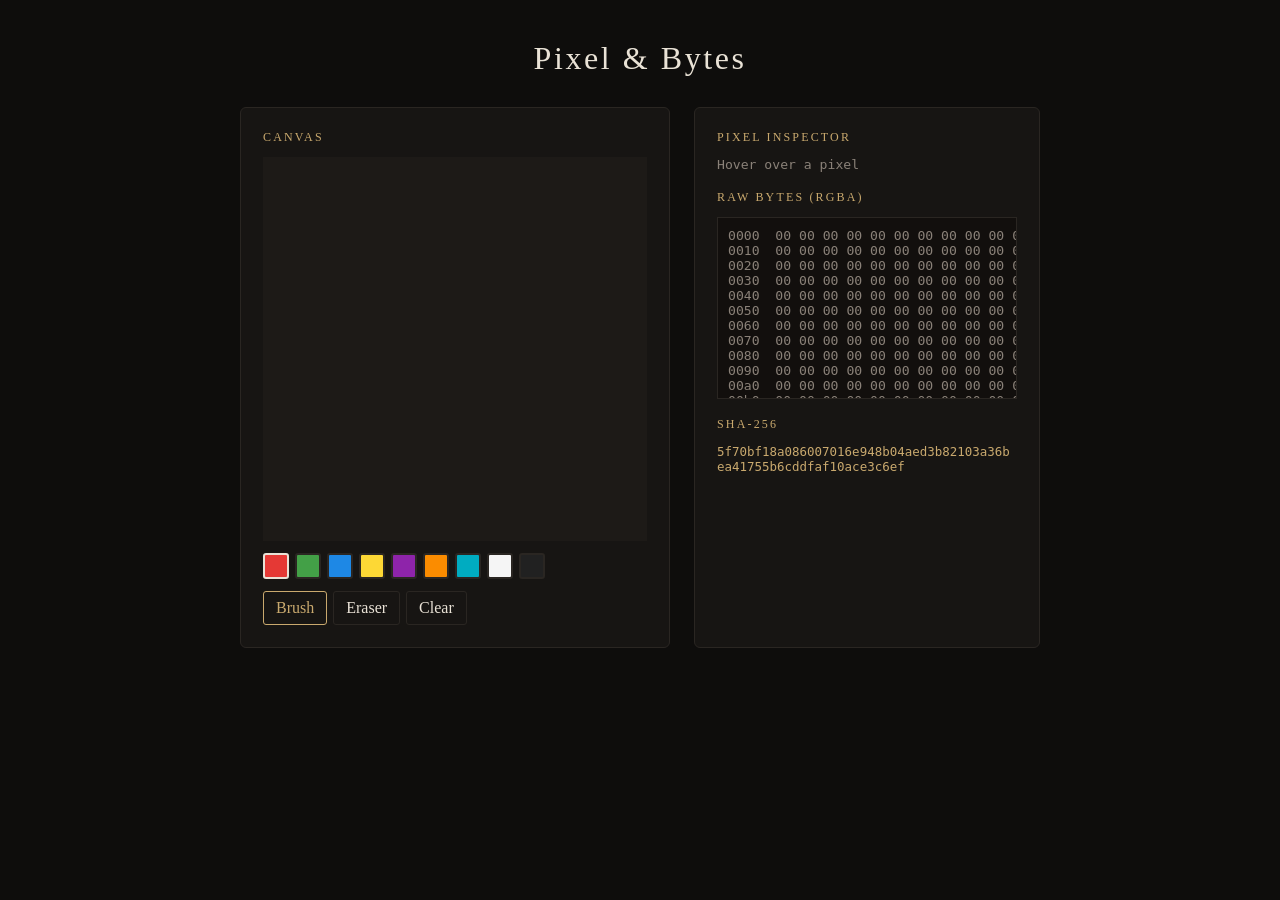
<file: index.html>
<!DOCTYPE html>
<html lang="en">
<head>
<meta charset="UTF-8">
<title>Pixel & Bytes</title>
<link rel="stylesheet" href="style.css">
</head>
<body>
<h1>Pixel & Bytes</h1>
<div class="wrap">
  <div class="card">
    <p class="label">Canvas</p>
    <canvas id="art" width="16" height="16"></canvas>
    <div class="swatches" id="swatches"></div>
    <div class="tools">
      <button id="brush" class="on">Brush</button>
      <button id="eraser">Eraser</button>
      <button id="clear">Clear</button>
    </div>
  </div>

  <div class="card side">
    <p class="label">Pixel Inspector</p>
    <div class="mono" id="info" style="margin-bottom:18px">Hover over a pixel</div>
    <p class="label">Raw Bytes (RGBA)</p>
    <pre class="mono" id="dump"></pre>
    <p class="label">SHA-256</p>
    <div class="hash" id="hash"></div>
  </div>
</div>
<script src="script.js"></script>
</body>
</html>
</file>
<file: style.css>
body { margin: 0; min-height: 100vh; background: #0e0d0c; color: #e9e2d6; font-family: Georgia, serif; padding: 40px 24px; box-sizing: border-box; }
h1 { text-align: center; font-weight: normal; letter-spacing: .08em; margin: 0 0 30px; }
.wrap { display: flex; flex-wrap: wrap; gap: 24px; justify-content: center; max-width: 960px; margin: auto; }
.card { background: #171513; border: 1px solid #2a2622; border-radius: 6px; padding: 22px; }
.card.side { width: 300px; }
.label { color: #c9a96e; font-size: .75rem; letter-spacing: .18em; text-transform: uppercase; margin: 0 0 12px; }
canvas { display: block; image-rendering: pixelated; cursor: crosshair; background: #1d1a17; }
button { background: none; color: #e9e2d6; border: 1px solid #2a2622; padding: 7px 12px; font: inherit; border-radius: 3px; cursor: pointer; }
button:hover, button.on { border-color: #c9a96e; color: #c9a96e; }
.swatches, .tools { display: flex; gap: 6px; flex-wrap: wrap; margin-top: 12px; }
.swatch { width: 26px; height: 26px; padding: 0; border: 2px solid #2a2622; border-radius: 3px; }
.swatch.on { border-color: #e9e2d6; }
.mono { font-family: Consolas, monospace; font-size: .82rem; color: #8a8178; }
pre { margin: 0 0 18px; height: 160px; overflow: auto; background: #120f0d; border: 1px solid #2a2622; padding: 10px; }
.hash { color: #c9a96e; word-break: break-all; font-family: Consolas, monospace; font-size: .78rem; }
</file>
